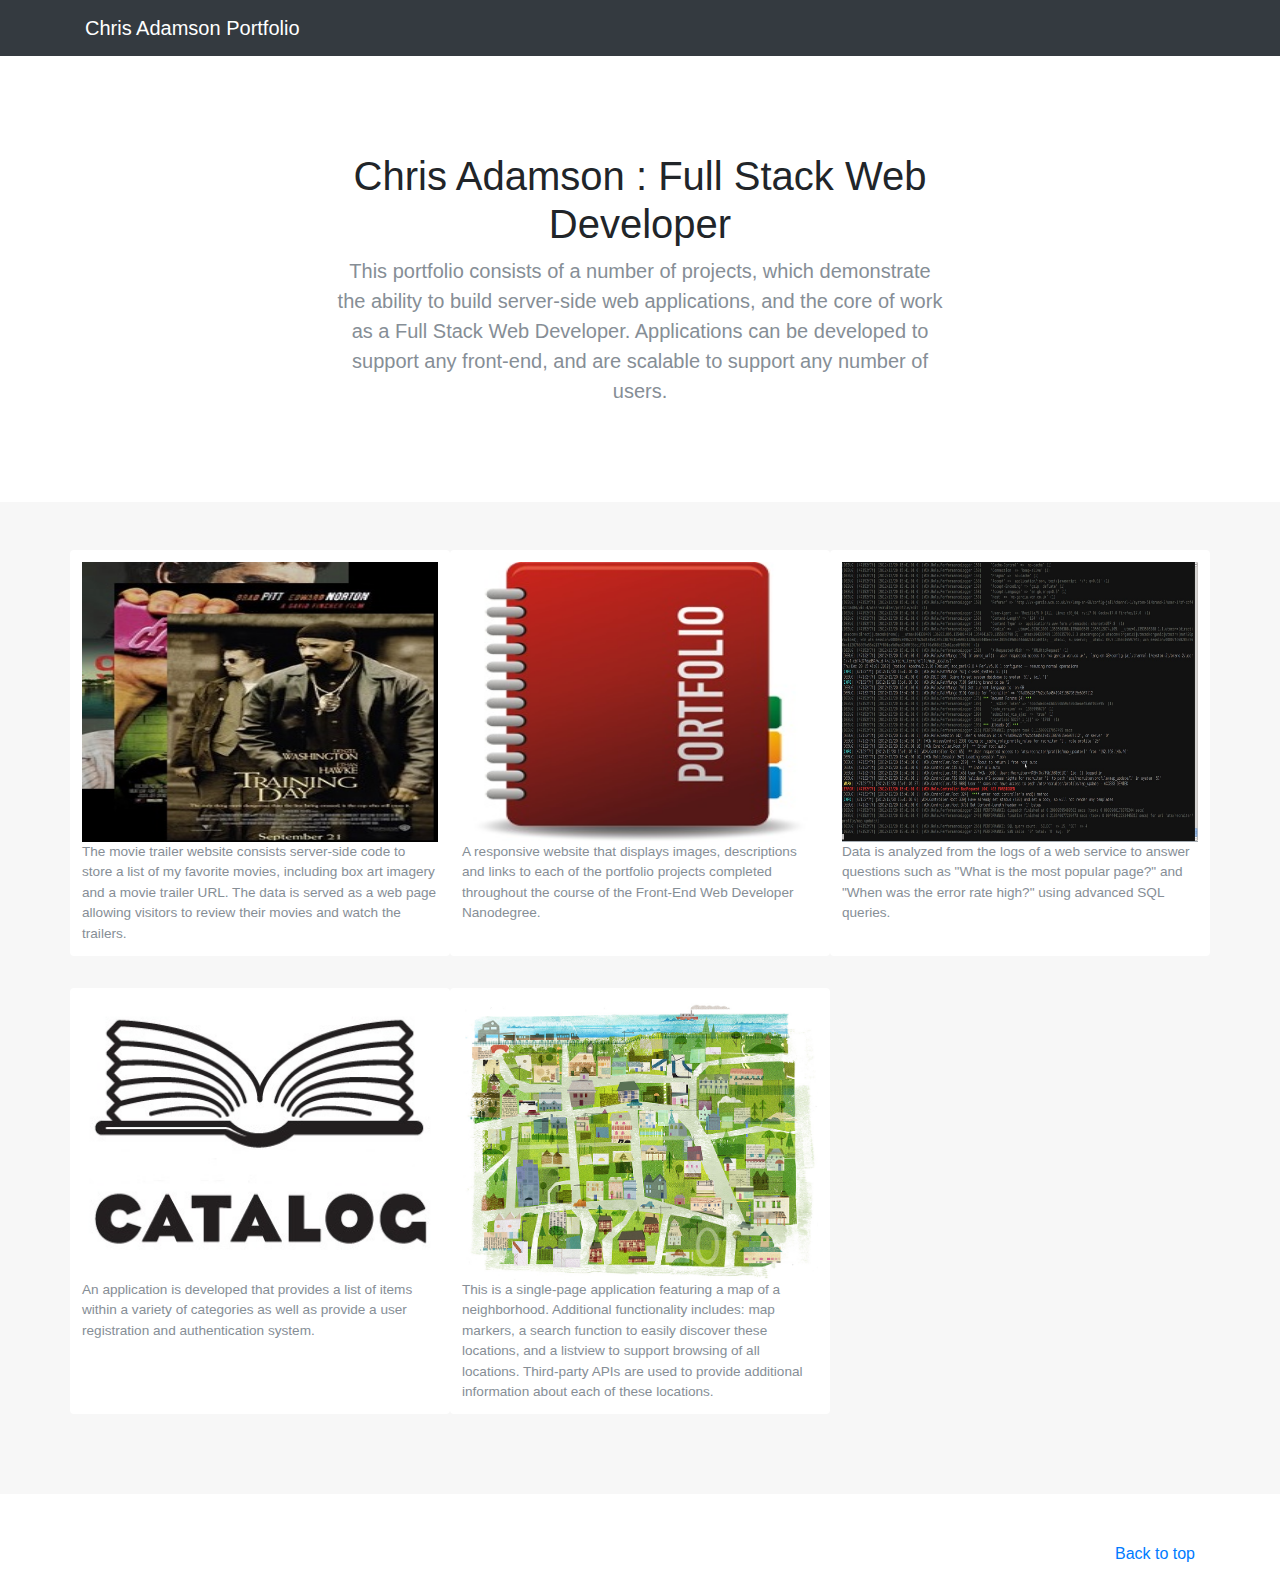
<file: index.html>
<!DOCTYPE html>
<html lang="en"><head><meta http-equiv="Content-Type" content="text/html; charset=UTF-8">

    <meta name="viewport" content="width=device-width, initial-scale=1, shrink-to-fit=no">
    <meta name="description" content="">
    <meta name="author" content="">
    <link rel="icon" href="http://getbootstrap.com/favicon.ico">

    <title>Chris Adamson Portfolio</title>

    <!-- Bootstrap core CSS -->
    <link href="./css/bootstrap.min.css" rel="stylesheet">

    <!-- Custom styles for this template -->
    <link href="./css/album.css" rel="stylesheet">
  </head>

  <body>
    <header>
      <div class="collapse bg-dark" id="navbarHeader">
        <div class="container">
          <div class="row">
            <div class="col-sm-8 py-4">
              <h4 class="text-white">About</h4>
              <p class="text-muted">Add some information about the album below, the author, or any other background context. Make it a few sentences long so folks can pick up some informative tidbits. Then, link them off to some social networking sites or contact information.</p>
            </div>
            <div class="col-sm-4 py-4">
              <h4 class="text-white">Contact</h4>
              <ul class="list-unstyled">
                <li><a href="http://getbootstrap.com/docs/4.0/examples/album/#" class="text-white">Follow on Twitter</a></li>
                <li><a href="http://getbootstrap.com/docs/4.0/examples/album/#" class="text-white">Like on Facebook</a></li>
                <li><a href="http://getbootstrap.com/docs/4.0/examples/album/#" class="text-white">Email me</a></li>
              </ul>
            </div>
          </div>
        </div>
      </div>
      <div class="navbar navbar-dark bg-dark">
        <div class="container d-flex justify-content-between">
          <a href="http://getbootstrap.com/docs/4.0/examples/album/#" class="navbar-brand">Chris Adamson Portfolio</a>
        </div>
      </div>
    </header>

    <main>
      <section class="jumbotron text-center">
        <div class="container">
          <h1 class="jumbotron-heading">Chris Adamson : Full Stack Web Developer</h1>
          <p class="lead text-muted">This portfolio consists of a number of projects, which demonstrate the ability to build server-side web applications, and the core of work as a Full Stack Web Developer.  Applications can be developed to support any front-end, and are scalable to support any number of users.</p>
        </div>
      </section>

      <div class="album text-muted">
        <div class="container">
          <div class="row">
            <div class="card">
              <a href="https://github.com/SoftwareDevPro/P1_FSWD_Movie_Trailer_Website">
                <img alt="Movie Trailer Website" src="img/p1_mtw.jpg">
              </a>
              <p class="card-text">The movie trailer website consists server-side code to store a list of my favorite movies, including box art imagery and a movie trailer URL. The data is served as a web page allowing visitors to review their movies and watch the trailers.</p>
            </div>
            <div class="card">
              <a href="https://github.com/SoftwareDevPro/P2_FSWD_Portfolio">
                <img alt="Portfolio Website" src="img/p2_portfolio.jpg">
              </a>
              <p class="card-text">A responsive website that displays images, descriptions and links to each of the portfolio projects completed throughout the course of the Front-End Web Developer Nanodegree.</p>
            </div>
            <div class="card">
              <a href="https://github.com/SoftwareDevPro/P3_FSWD_Logs_Analysis">
                <img alt="Logs Analysis" src="img/p3_logs_analysis.jpg">
              </a>
              <p class="card-text">Data is analyzed  from the logs of a web service to answer questions such as "What is the most popular page?" and "When was the error rate high?" using advanced SQL queries.</p>
            </div>
            <div class="card">
              <a href="https://github.com/SoftwareDevPro/P4_FSWD_Item_Catalog">
                <img alt="Item Catalog" src="img/p4_item_catalog.jpg">
              </a>
              <p class="card-text">An application is developed that provides a list of items within a variety of categories as well as provide a user registration and authentication system.</p>
            </div>
            <div class="card">
              <a href="https://github.com/SoftwareDevPro/P5_FSWD_Neighborhood_Map">
                <img alt="Neighborhood Map" src="img/p5_neighborhood_map.jpg">
              </a>
              <p class="card-text">This is a single-page application featuring a map of a neighborhood. Additional functionality includes: map markers, a search function to easily discover these locations, and a listview to support browsing of all locations. Third-party APIs are used to provide additional information about each of these locations.</p>
            </div>
          </div>
        </div>
      </div>
    </main>

    <footer class="text-muted">
      <div class="container">
        <p class="float-right">
          <a href="#">Back to top</a>
        </p>
      </div>
    </footer>

    <!-- Bootstrap core JavaScript
    ================================================== -->
    <!-- Placed at the end of the document so the pages load faster -->
    <script src="./js/jquery-3.2.1.slim.min.js.download" integrity="sha384-KJ3o2DKtIkvYIK3UENzmM7KCkRr/rE9/Qpg6aAZGJwFDMVNA/GpGFF93hXpG5KkN" crossorigin="anonymous"></script>
    <script>window.jQuery || document.write('<script src="../../../../assets/js/vendor/jquery.min.js"><\/script>')</script>
    <script src="./js/popper.min.js.download"></script>
    <script src="./js/bootstrap.min.js.download"></script>
    <script src="./js/holder.min.js.download"></script>
    <script>
      Holder.addTheme('thumb', {
        bg: '#55595c',
        fg: '#eceeef',
        text: 'Thumbnail'
      });
    </script>

</body>
</html>
</file>
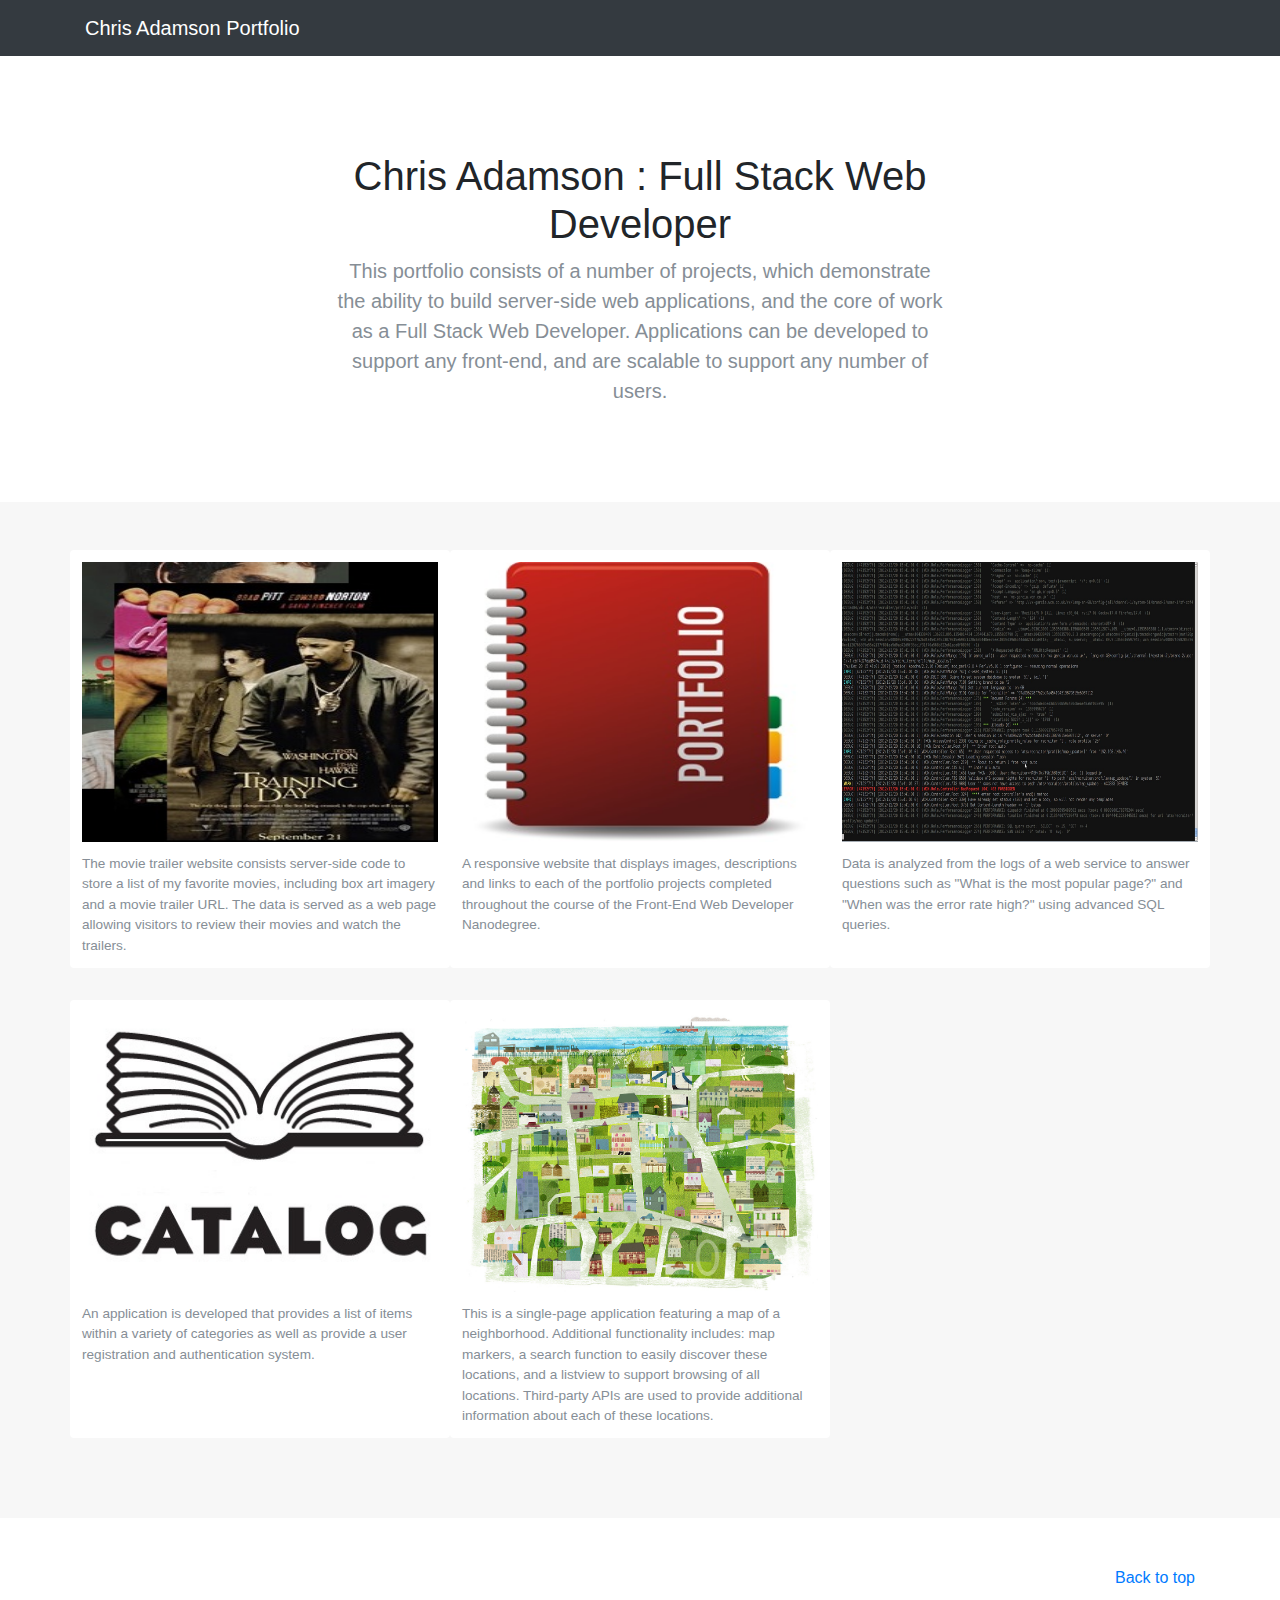
<file: project_2_portfolio.html>
<!DOCTYPE html>
<html lang="en"><head><meta http-equiv="Content-Type" content="text/html; charset=UTF-8">

    <meta name="viewport" content="width=device-width, initial-scale=1, shrink-to-fit=no">
    <meta name="description" content="">
    <meta name="author" content="">
    <link rel="icon" href="http://getbootstrap.com/favicon.ico">

    <title>Chris Adamson Portfolio</title>

    <!-- Bootstrap core CSS -->
    <link href="./css/bootstrap.min.css" rel="stylesheet">

    <!-- Custom styles for this template -->
    <link href="./css/album.css" rel="stylesheet">
  </head>

  <body>
    <header>
      <div class="collapse bg-dark" id="navbarHeader">
        <div class="container">
          <div class="row">
            <div class="col-sm-8 py-4">
              <h4 class="text-white">About</h4>
              <p class="text-muted">Add some information about the album below, the author, or any other background context. Make it a few sentences long so folks can pick up some informative tidbits. Then, link them off to some social networking sites or contact information.</p>
            </div>
            <div class="col-sm-4 py-4">
              <h4 class="text-white">Contact</h4>
              <ul class="list-unstyled">
                <li><a href="http://getbootstrap.com/docs/4.0/examples/album/#" class="text-white">Follow on Twitter</a></li>
                <li><a href="http://getbootstrap.com/docs/4.0/examples/album/#" class="text-white">Like on Facebook</a></li>
                <li><a href="http://getbootstrap.com/docs/4.0/examples/album/#" class="text-white">Email me</a></li>
              </ul>
            </div>
          </div>
        </div>
      </div>
      <div class="navbar navbar-dark bg-dark">
        <div class="container d-flex justify-content-between">
          <a href="http://getbootstrap.com/docs/4.0/examples/album/#" class="navbar-brand">Chris Adamson Portfolio</a>
        </div>
      </div>
    </header>

    <main>
      <section class="jumbotron text-center">
        <div class="container">
          <h1 class="jumbotron-heading">Chris Adamson : Full Stack Web Developer</h1>
          <p class="lead text-muted">This portfolio consists of a number of projects, which demonstrate the ability to build server-side web applications, and the core of work as a Full Stack Web Developer.  Applications can be developed to support any front-end, and are scalable to support any number of users.</p>
        </div>
      </section>

      <div class="album text-muted">
        <div class="container">
          <div class="row">
            <div class="card">
              <img alt="Movie Trailer Website" src="img/p1_mtw.jpg">
              <p class="card-text">The movie trailer website consists server-side code to store a list of my favorite movies, including box art imagery and a movie trailer URL. The data is served as a web page allowing visitors to review their movies and watch the trailers.</p>
            </div>
            <div class="card">
              <img alt="Portfolio Website" src="img/p2_portfolio.jpg">
              <p class="card-text">A responsive website that displays images, descriptions and links to each of the portfolio projects completed throughout the course of the Front-End Web Developer Nanodegree.</p>
            </div>
            <div class="card">
              <img alt="Logs Analysis" src="img/p3_logs_analysis.jpg">
              <p class="card-text">Data is analyzed  from the logs of a web service to answer questions such as "What is the most popular page?" and "When was the error rate high?" using advanced SQL queries.</p>
            </div>
            <div class="card">
              <img alt="Item Catalog" src="img/p4_item_catalog.jpg">
              <p class="card-text">An application is developed that provides a list of items within a variety of categories as well as provide a user registration and authentication system.</p>
            </div>
            <div class="card">
              <img alt="Neighborhood Map" src="img/p5_neighborhood_map.jpg">
              <p class="card-text">This is a single-page application featuring a map of a neighborhood. Additional functionality includes: map markers, a search function to easily discover these locations, and a listview to support browsing of all locations. Third-party APIs are used to provide additional information about each of these locations.</p>
            </div>
          </div>
        </div>
      </div>
    </main>

    <footer class="text-muted">
      <div class="container">
        <p class="float-right">
          <a href="#">Back to top</a>
        </p>
      </div>
    </footer>

    <!-- Bootstrap core JavaScript
    ================================================== -->
    <!-- Placed at the end of the document so the pages load faster -->
    <script src="./js/jquery-3.2.1.slim.min.js.download" integrity="sha384-KJ3o2DKtIkvYIK3UENzmM7KCkRr/rE9/Qpg6aAZGJwFDMVNA/GpGFF93hXpG5KkN" crossorigin="anonymous"></script>
    <script>window.jQuery || document.write('<script src="../../../../assets/js/vendor/jquery.min.js"><\/script>')</script>
    <script src="./js/popper.min.js.download"></script>
    <script src="./js/bootstrap.min.js.download"></script>
    <script src="./js/holder.min.js.download"></script>
    <script>
      Holder.addTheme('thumb', {
        bg: '#55595c',
        fg: '#eceeef',
        text: 'Thumbnail'
      });
    </script>

</body>
</html>
</file>
<file: css/album.css>
body {
  min-height: 75rem; /* Can be removed; just added for demo purposes */
}

.navbar {
  margin-bottom: 0;
}

.jumbotron {
  padding-top: 6rem;
  padding-bottom: 6rem;
  margin-bottom: 0;
  background-color: #fff;
}

.jumbotron p:last-child {
  margin-bottom: 0;
}

.jumbotron-heading {
  font-weight: 300;
}

.jumbotron .container {
  max-width: 40rem;
}

.album {
  min-height: 50rem; /* Can be removed; just added for demo purposes */
  padding-top: 3rem;
  padding-bottom: 3rem;
  background-color: #f7f7f7;
}

.card {
  float: left;
  width: 33.333%;
  padding: .75rem;
  margin-bottom: 2rem;
  border: 0;
}

.card > img {
  margin-bottom: .75rem;
}

.card-text {
  font-size: 85%;
}

footer {
  padding-top: 3rem;
  padding-bottom: 3rem;
}

footer p {
  margin-bottom: .25rem;
}

img {
  height: 280px;
  width: 100%;
  display: block;
}
</file>
